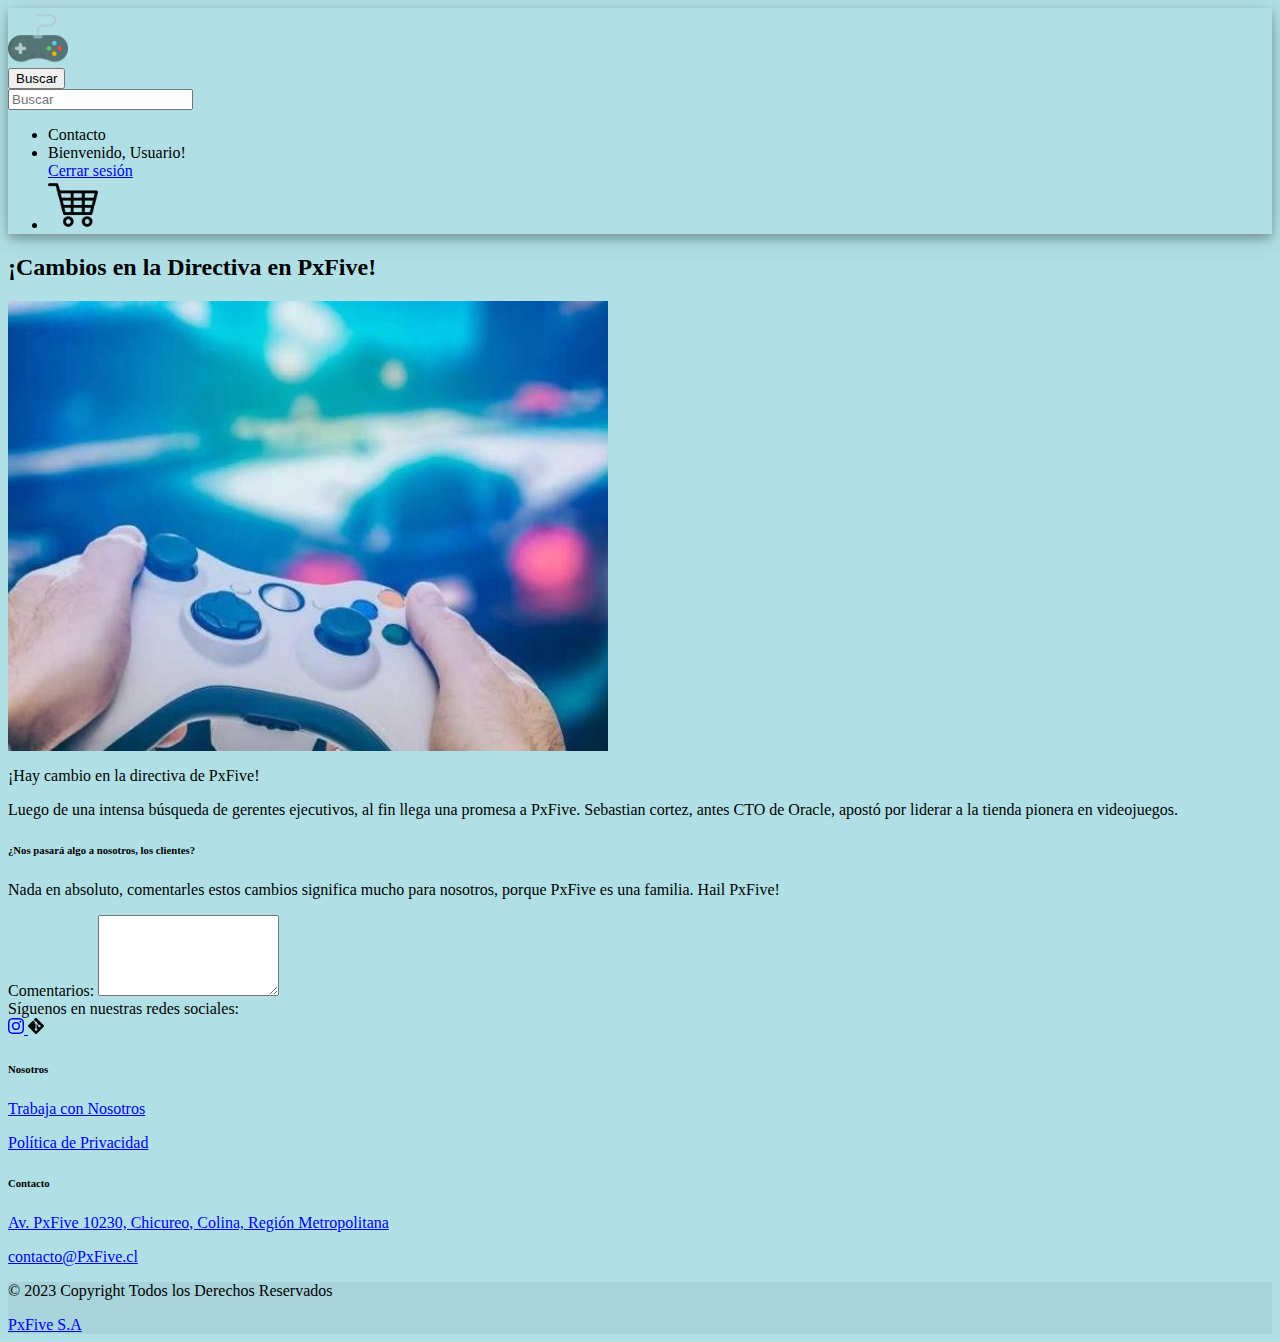
<file: Cambiodirectivo.html>
<html lang="es">
  <meta charset="UTF-8" />

  <head>
    <title>Homepage - PxFive!</title>
    <link
      rel="stylesheet"
      href="https://stackpath.bootstrapcdn.com/bootstrap/4.1.3/css/bootstrap.min.css"
      integrity="sha384-MCw98/SFnGE8fJT3GXwEOngsV7Zt27NXFoaoApmYm81iuXoPkFOJwJ8ERdknLPMO"
      crossorigin="anonymous"
    />
    <script
      src="https://code.jquery.com/jquery-3.3.1.slim.min.js"
      integrity="sha384-q8i/X+965DzO0rT7abK41JStQIAqVgRVzpbzo5smXKp4YfRvH+8abtTE1Pi6jizo"
      crossorigin="anonymous"
    ></script>
    <script
      src="https://cdnjs.cloudflare.com/ajax/libs/popper.js/1.14.3/umd/popper.min.js"
      integrity="sha384-ZMP7rVo3mIykV+2+9J3UJ46jBk0WLaUAdn689aCwoqbBJiSnjAK/l8WvCWPIPm49"
      crossorigin="anonymous"
    ></script>
    <script
      src="https://stackpath.bootstrapcdn.com/bootstrap/4.1.3/js/bootstrap.min.js"
      integrity="sha384-ChfqqxuZUCnJSK3+MXmPNIyE6ZbWh2IMqE241rYiqJxyMiZ6OW/JmZQ5stwEULTy"
      crossorigin="anonymous"
    ></script>
    <link rel="Icon" href="./../images/logo16x16.png" type="image/x-icon">
  </head>

  <body style="background-color: powderblue;">
    <script src="https://code.jquery.com/jquery-3.2.1.js"></script>
    <!-- Navbar -->
    <div class="container-sm">
      <nav
        class="navbar navbar-expand-sm bg-light navbar-light"
        style="
          box-shadow: 0 4px 8px 0 rgba(0, 0, 0, 0.2),
            0 6px 20px 0 rgba(0, 0, 0, 0.19);
        "
      >
        <!-- Brand -->
        <div class="col-sm-3">
          <a href="../IndexWithLogin/index.html"> <img src="../images/logo.png" alt="logo" height="60" width="60"></a>
        </div>
        <!-- Browser -->
        <div class="col-sm-6">
          <div class="input-group">
            <div class="input-group-append">
              <button type="button" class="btn">Buscar</button>
            </div>
            <input
              list="browsers"
              class="form-control"
              placeholder="Buscar"
            />
            <datalist id="browsers">
              <option value=""></option>
              <option value=""></option>
              <option value=""></option>
              <option value=""></option>
              <option value=""></option>
            </datalist>
          </div>
        </div>
        <!-- Links -->
        <div class="col-sm-3">
          <ul class="navbar-nav">
            <li class="nav-item dropdown">
              <a
                class="nav-link dropdown-toggle"
                id="navbardrop"
                data-toggle="dropdown"
                >Contacto</a>
            </li>
            <!-- Dropdown -->
            <li class="nav-item dropdown">
              <a
                class="nav-link dropdown-toggle"
                id="navbardrop"
                data-toggle="dropdown"
                >Bienvenido, Usuario!</a
              >
              <div class="dropdown-menu">
                <a class="dropdown-item" href="./../index.html"
                  >Cerrar sesión</a
                >
              </div>
            </li>
            <li><a href="./cart/cart.html"><img src="./../images/carrito.png" alt="carrito" width="50" height="50">
            </a>
              </a>
            </li>
          </ul>
        </div>
      </nav>
    </div>

 
        <!--TITULO-->
        <div class="container p-3 my-3 bg-dark text-white">
            <h2>¡Cambios en la Directiva en PxFive!</h2>
        </div>
        <!--IMAGEN-->
        <div class="container p-3 my-3">
            <img src="../images/directiva.jpeg" class="mx-auto d-block" alt="imagen">
        </div>
        <!--TEXTO-->
        <div class="container p-3 my-3 border">
            <div class="row">
                <div class="col-sm-12">
                    <p style="text-align: justify;">¡Hay cambio en la directiva de PxFive!</p>

                    <p style="text-align: justify;">Luego de una intensa búsqueda de gerentes ejecutivos, al fin llega una promesa a PxFive. Sebastian cortez, antes CTO de Oracle, apostó por
                    liderar a la tienda pionera en videojuegos.</p>
                </div>
                <div class="col-sm-12">
                    <h6>¿Nos pasará algo a nosotros, los clientes?</h6>
                    <p style="text-align: justify;">Nada en absoluto, comentarles estos cambios significa mucho para nosotros, porque PxFive es una familia. Hail PxFive!</p>
                </div>
            </div>
        </div>
        <!--COMENTARIO-->
        <div class="container p-3 my-3 border">
            <div class="form-group">
                <label for="comment">Comentarios:</label>
                <textarea class="form-control" rows="5" id="comment"></textarea>
            </div>
        </div>

        <footer class="text-center text-lg-start bg-dark text-muted" id="footer">
          <!-- Section: Social media -->
          <section class="d-flex justify-content-center justify-content-lg-between p-4 border-bottom">
            <!-- Left -->
            <div class="me-5 d-none d-lg-block">
              <span>Síguenos en nuestras redes sociales:</span>
            </div>
        
        
            <!-- Right -->
            <div>
              <a href="https://www.instagram.com/lithost.cl/" class="me-4" target="_blank">
                <svg xmlns="http://www.w3.org/2000/svg" width="16" height="16" fill="currentColor" class="bi bi-instagram"
                  viewBox="0 0 16 16">
                  <path
                    d="M8 0C5.829 0 5.556.01 4.703.048 3.85.088 3.269.222 2.76.42a3.917 3.917 0 0 0-1.417.923A3.927 3.927 0 0 0 .42 2.76C.222 3.268.087 3.85.048 4.7.01 5.555 0 5.827 0 8.001c0 2.172.01 2.444.048 3.297.04.852.174 1.433.372 1.942.205.526.478.972.923 1.417.444.445.89.719 1.416.923.51.198 1.09.333 1.942.372C5.555 15.99 5.827 16 8 16s2.444-.01 3.298-.048c.851-.04 1.434-.174 1.943-.372a3.916 3.916 0 0 0 1.416-.923c.445-.445.718-.891.923-1.417.197-.509.332-1.09.372-1.942C15.99 10.445 16 10.173 16 8s-.01-2.445-.048-3.299c-.04-.851-.175-1.433-.372-1.941a3.926 3.926 0 0 0-.923-1.417A3.911 3.911 0 0 0 13.24.42c-.51-.198-1.092-.333-1.943-.372C10.443.01 10.172 0 7.998 0h.003zm-.717 1.442h.718c2.136 0 2.389.007 3.232.046.78.035 1.204.166 1.486.275.373.145.64.319.92.599.28.28.453.546.598.92.11.281.24.705.275 1.485.039.843.047 1.096.047 3.231s-.008 2.389-.047 3.232c-.035.78-.166 1.203-.275 1.485a2.47 2.47 0 0 1-.599.919c-.28.28-.546.453-.92.598-.28.11-.704.24-1.485.276-.843.038-1.096.047-3.232.047s-2.39-.009-3.233-.047c-.78-.036-1.203-.166-1.485-.276a2.478 2.478 0 0 1-.92-.598 2.48 2.48 0 0 1-.6-.92c-.109-.281-.24-.705-.275-1.485-.038-.843-.046-1.096-.046-3.233 0-2.136.008-2.388.046-3.231.036-.78.166-1.204.276-1.486.145-.373.319-.64.599-.92.28-.28.546-.453.92-.598.282-.11.705-.24 1.485-.276.738-.034 1.024-.044 2.515-.045v.002zm4.988 1.328a.96.96 0 1 0 0 1.92.96.96 0 0 0 0-1.92zm-4.27 1.122a4.109 4.109 0 1 0 0 8.217 4.109 4.109 0 0 0 0-8.217zm0 1.441a2.667 2.667 0 1 1 0 5.334 2.667 2.667 0 0 1 0-5.334z" />
                </svg>
              </a>
                <svg xmlns="http://www.w3.org/2000/svg" width="16" height="16" fill="currentColor" class="bi bi- "
                  viewBox="0 0 16 16">
                  <path
                    d="M15.698 7.287 8.712.302a1.03 1.03 0 0 0-1.457 0l-1.45 1.45 1.84 1.84a1.223 1.223 0 0 1 1.55 1.56l1.773 1.774a1.224 1.224 0 0 1 1.267 2.025 1.226 1.226 0 0 1-2.002-1.334L8.58 5.963v4.353a1.226 1.226 0 1 1-1.008-.036V5.887a1.226 1.226 0 0 1-.666-1.608L5.093 2.465l-4.79 4.79a1.03 1.03 0 0 0 0 1.457l6.986 6.986a1.03 1.03 0 0 0 1.457 0l6.953-6.953a1.031 1.031 0 0 0 0-1.457" />
                </svg>
              </a>
            </div>
        
        
          </section>
          <!-- Section: Social media -->
        
          <!-- Section: Links  -->
          <section class="">
            <div class="container text-center text-md-start mt-5">
              <!-- Grid row -->
              <div class="row mt-3">
                <!-- Grid column -->
                <div class="col-md-3 col-lg-4 col-xl-3 mx-auto mb-4">
                  <!-- Content -->
                  <h6 class="text-uppercase fw-bold mb-4">
                    <i class="fas fa-gem me-3"></i>Nosotros
                  </h6>
                  <p>
                      <a href="https://trabajando.cl/">Trabaja con Nosotros</a>
                  </p>
                  <p>
                    <a href="./../PrivacyPolicy/privacypolicy.html">Política de Privacidad</a>
                  </p>
                </div>
                <!-- Grid column -->
        
                <!-- Grid column -->
                <div class="col-md-4 col-lg-3 col-xl-3 mx-auto mb-md-0 mb-4">
                  <!-- Links -->
                  <h6 class="text-uppercase fw-bold mb-4">Contacto</h6>
                  <p><i class="fas fa-home me-3"></i> <a href="https://www.google.com/maps/place/Av.+PxFive+10230,+Chicureo,+Colina,+Regi%C3%B3n+Metropolitana/@-33.309785,-70.6630592,17z/data=!3m1!4b1!4m5!3m4!1s0x9662b87b0713ec25:0xb36905e13eef9135!8m2!3d-33.3097895!4d-70.6608759">Av. PxFive 10230, Chicureo, Colina, Región Metropolitana</a> </p>
                  <p>
                    <i class="fas fa-envelope me-3"></i>
                    <a href="mailto:contacto@PxFive.cl">contacto@PxFive.cl</a>
                  </p>
        
                </div>
                <!-- Grid column -->
              </div>
              <!-- Grid row -->
            </div>
          </section>
          <!-- Section: Links  -->
        
          <!-- Copyright -->
          <div id="copyrightid " class="text-center p-4" style="background-color: rgba(0, 0, 0, 0.05);">
            <p class="textcopyright">© 2023 Copyright Todos los Derechos Reservados</p>
            <a class="acopyright" href="#" target="_blank">PxFive S.A</a>
          </div>
          <!-- Copyright -->
        </footer>
        
        
        
        
        
        
        
        <script src="https://cdn.jsdelivr.net/npm/bootstrap@5.3.0-alpha2/dist/js/bootstrap.bundle.min.js"
          integrity="sha384-qKXV1j0HvMUeCBQ+QVp7JcfGl760yU08IQ+GpUo5hlbpg51QRiuqHAJz8+BrxE/N"
          crossorigin="anonymous"></script>
</body>

</html>
</file>
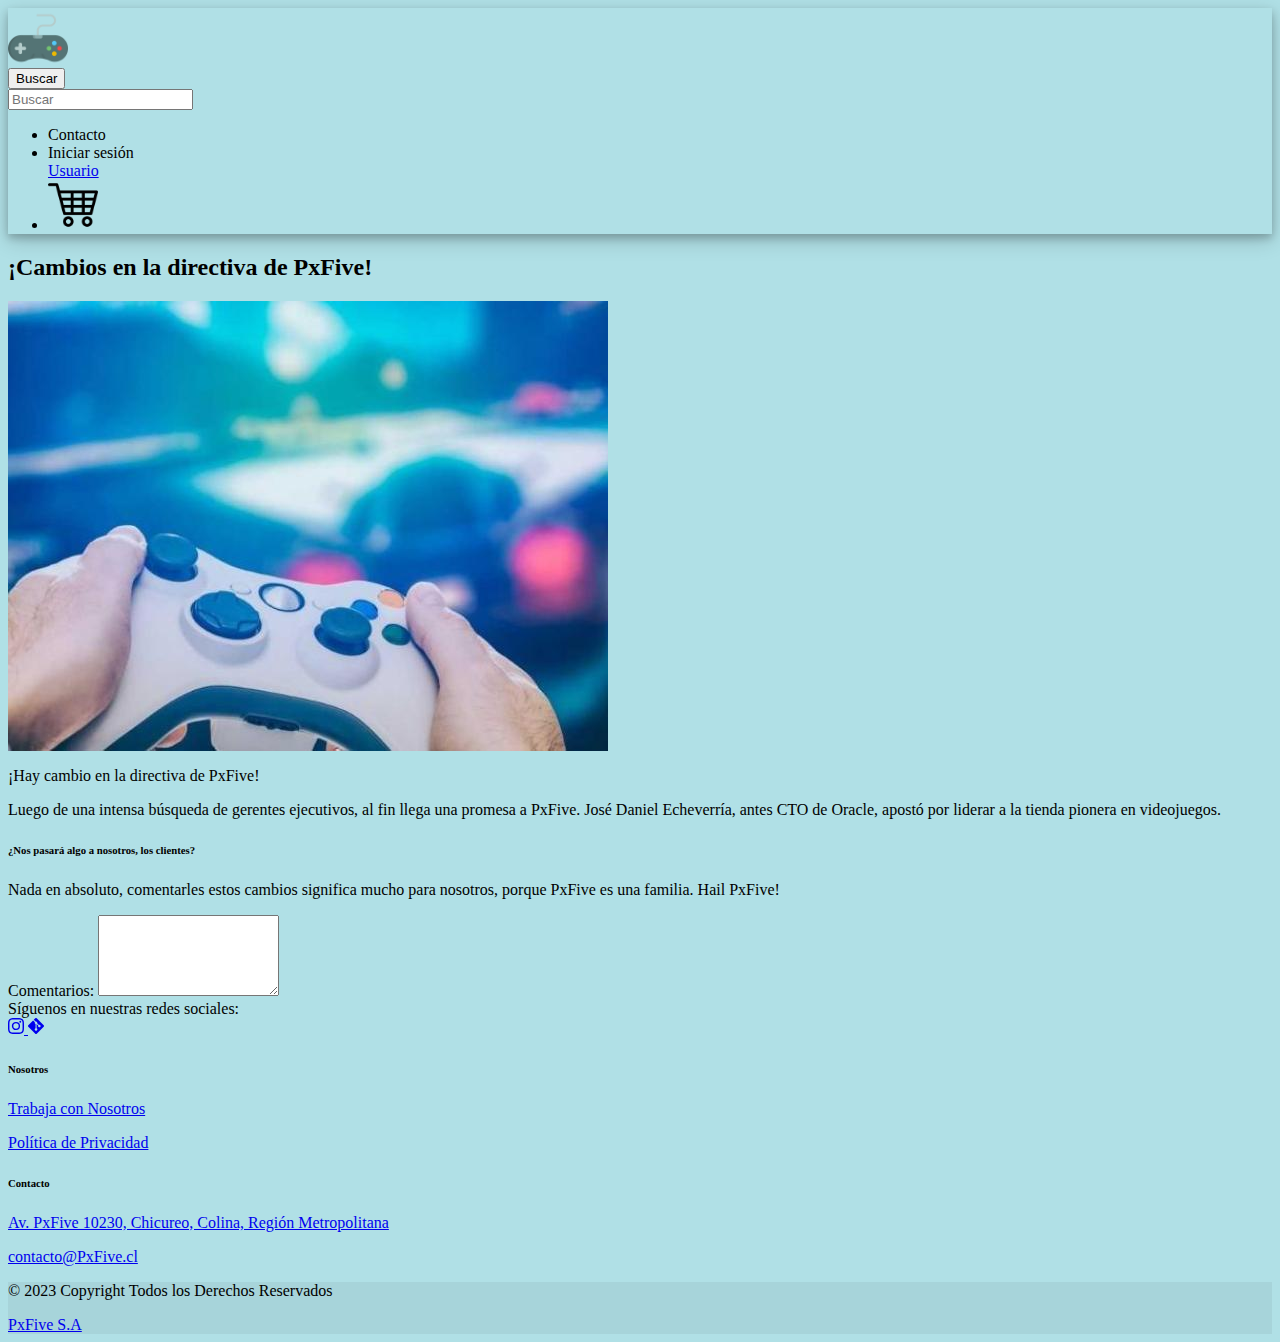
<file: cambiodirectivo.html>
<html lang="es">
  <meta charset="UTF-8" />

  <head>
    <title>¡Encuéntranos en nuestra nueva tienda: PxFive! - PxFive!</title>
    <link
      rel="stylesheet"
      href="https://stackpath.bootstrapcdn.com/bootstrap/4.1.3/css/bootstrap.min.css"
      integrity="sha384-MCw98/SFnGE8fJT3GXwEOngsV7Zt27NXFoaoApmYm81iuXoPkFOJwJ8ERdknLPMO"
      crossorigin="anonymous"
    />
    <script
      src="https://code.jquery.com/jquery-3.3.1.slim.min.js"
      integrity="sha384-q8i/X+965DzO0rT7abK41JStQIAqVgRVzpbzo5smXKp4YfRvH+8abtTE1Pi6jizo"
      crossorigin="anonymous"
    ></script>
    <script
      src="https://cdnjs.cloudflare.com/ajax/libs/popper.js/1.14.3/umd/popper.min.js"
      integrity="sha384-ZMP7rVo3mIykV+2+9J3UJ46jBk0WLaUAdn689aCwoqbBJiSnjAK/l8WvCWPIPm49"
      crossorigin="anonymous"
    ></script>
    <script
      src="https://stackpath.bootstrapcdn.com/bootstrap/4.1.3/js/bootstrap.min.js"
      integrity="sha384-ChfqqxuZUCnJSK3+MXmPNIyE6ZbWh2IMqE241rYiqJxyMiZ6OW/JmZQ5stwEULTy"
      crossorigin="anonymous"
    ></script>
    <link rel="Icon" href="./../images/logo16x16.png" type="image/x-icon">
  </head>

  <body style="background-color: powderblue;">
    <script src="https://code.jquery.com/jquery-3.2.1.js"></script>
    <!-- Navbar -->
    <div class="container-sm">
      <nav
        class="navbar navbar-expand-sm bg-light navbar-light"
        style="
          box-shadow: 0 4px 8px 0 rgba(0, 0, 0, 0.2),
            0 6px 20px 0 rgba(0, 0, 0, 0.19);
        "
      >
        <!-- Brand -->
        <div class="col-sm-3">
          <a href="../index.html"> <img src="../images/logo.png" alt="logo" height="60" width="60"></a>
        </div>
        <!-- Browser -->
        <div class="col-sm-6">
          <div class="input-group">
            <div class="input-group-append">
              <button type="button" class="btn">Buscar</button>
            </div>
            <input
              list="browsers"
              class="form-control"
              placeholder="Buscar"
            />
            <datalist id="browsers">
              <option value=""></option>
              <option value=""></option>
              <option value=""></option>
              <option value=""></option>
              <option value=""></option>
            </datalist>
          </div>
        </div>
        <!-- Links -->
        <div class="col-sm-3">
          <ul class="navbar-nav">
            <li class="nav-item dropdown">
              <a
                class="nav-link dropdown-toggle"
                id="navbardrop"
                data-toggle="dropdown"
                >Contacto</a>
            </li>
            <!-- Dropdown -->
            <li class="nav-item dropdown">
              <a
                class="nav-link dropdown-toggle"
                id="navbardrop"
                data-toggle="dropdown"
                >Iniciar sesión</a
              >
              <div class="dropdown-menu">
                <a class="dropdown-item" href="./SignIn/SignIn.html"
                  >Usuario</a
                >
              </div>
            </li>
            <li><a href="./cart/cart.html"><img src="./../images/carrito.png" alt="carrito" width="50" height="50">
            </a>
 
              </a>
            </li>
          </ul>
        </div>
      </nav>
    </div>

 
        <!--TITULO-->
        <div class="container p-3 my-3 bg-dark text-white">
            <h2>¡Cambios en la directiva de PxFive!</h2>
        </div>
        <!--IMAGEN-->
        <div class="container p-3 my-3">
            <img src="../images/directiva.jpeg" class="mx-auto d-block" alt="imagen">
        </div>
        <!--TEXTO-->
        <div class="container p-3 my-3 border">
            <div class="row">
                <div class="col-sm-12">
                    <p style="text-align: justify;">¡Hay cambio en la directiva de PxFive!</p>

                    <p style="text-align: justify;">Luego de una intensa búsqueda de gerentes ejecutivos, al fin llega una promesa a PxFive. José Daniel Echeverría, antes CTO de Oracle, apostó por
                    liderar a la tienda pionera en videojuegos.</p>
                </div>
                <div class="col-sm-12">
                    <h6>¿Nos pasará algo a nosotros, los clientes?</h6>
                    <p style="text-align: justify;">Nada en absoluto, comentarles estos cambios significa mucho para nosotros, porque PxFive es una familia. Hail PxFive!</p>
                </div>
            </div>
        </div>
        <!--COMENTARIO-->
        <div class="container p-3 my-3 border">
            <div class="form-group">
                <label for="comment">Comentarios:</label>
                <textarea class="form-control" rows="5" id="comment"></textarea>
            </div>
        </div>

        <footer class="text-center text-lg-start bg-dark text-muted" id="footer">
          <!-- Section: Social media -->
          <section class="d-flex justify-content-center justify-content-lg-between p-4 border-bottom">
            <!-- Left -->
            <div class="me-5 d-none d-lg-block">
              <span>Síguenos en nuestras redes sociales:</span>
            </div>
      
      
            <!-- Right -->
            <div>
              <a href="https://www.instagram.com/lithost.cl/" class="me-4" target="_blank">
                <svg xmlns="http://www.w3.org/2000/svg" width="16" height="16" fill="currentColor" class="bi bi-instagram"
                  viewBox="0 0 16 16">
                  <path
                    d="M8 0C5.829 0 5.556.01 4.703.048 3.85.088 3.269.222 2.76.42a3.917 3.917 0 0 0-1.417.923A3.927 3.927 0 0 0 .42 2.76C.222 3.268.087 3.85.048 4.7.01 5.555 0 5.827 0 8.001c0 2.172.01 2.444.048 3.297.04.852.174 1.433.372 1.942.205.526.478.972.923 1.417.444.445.89.719 1.416.923.51.198 1.09.333 1.942.372C5.555 15.99 5.827 16 8 16s2.444-.01 3.298-.048c.851-.04 1.434-.174 1.943-.372a3.916 3.916 0 0 0 1.416-.923c.445-.445.718-.891.923-1.417.197-.509.332-1.09.372-1.942C15.99 10.445 16 10.173 16 8s-.01-2.445-.048-3.299c-.04-.851-.175-1.433-.372-1.941a3.926 3.926 0 0 0-.923-1.417A3.911 3.911 0 0 0 13.24.42c-.51-.198-1.092-.333-1.943-.372C10.443.01 10.172 0 7.998 0h.003zm-.717 1.442h.718c2.136 0 2.389.007 3.232.046.78.035 1.204.166 1.486.275.373.145.64.319.92.599.28.28.453.546.598.92.11.281.24.705.275 1.485.039.843.047 1.096.047 3.231s-.008 2.389-.047 3.232c-.035.78-.166 1.203-.275 1.485a2.47 2.47 0 0 1-.599.919c-.28.28-.546.453-.92.598-.28.11-.704.24-1.485.276-.843.038-1.096.047-3.232.047s-2.39-.009-3.233-.047c-.78-.036-1.203-.166-1.485-.276a2.478 2.478 0 0 1-.92-.598 2.48 2.48 0 0 1-.6-.92c-.109-.281-.24-.705-.275-1.485-.038-.843-.046-1.096-.046-3.233 0-2.136.008-2.388.046-3.231.036-.78.166-1.204.276-1.486.145-.373.319-.64.599-.92.28-.28.546-.453.92-.598.282-.11.705-.24 1.485-.276.738-.034 1.024-.044 2.515-.045v.002zm4.988 1.328a.96.96 0 1 0 0 1.92.96.96 0 0 0 0-1.92zm-4.27 1.122a4.109 4.109 0 1 0 0 8.217 4.109 4.109 0 0 0 0-8.217zm0 1.441a2.667 2.667 0 1 1 0 5.334 2.667 2.667 0 0 1 0-5.334z" />
                </svg>
              </a>
              <a href="https:// hub.com/NicooBrown/ET_PGY3121-003D" class="me-4" target="_blank">
                <svg xmlns="http://www.w3.org/2000/svg" width="16" height="16" fill="currentColor" class="bi bi- "
                  viewBox="0 0 16 16">
                  <path
                    d="M15.698 7.287 8.712.302a1.03 1.03 0 0 0-1.457 0l-1.45 1.45 1.84 1.84a1.223 1.223 0 0 1 1.55 1.56l1.773 1.774a1.224 1.224 0 0 1 1.267 2.025 1.226 1.226 0 0 1-2.002-1.334L8.58 5.963v4.353a1.226 1.226 0 1 1-1.008-.036V5.887a1.226 1.226 0 0 1-.666-1.608L5.093 2.465l-4.79 4.79a1.03 1.03 0 0 0 0 1.457l6.986 6.986a1.03 1.03 0 0 0 1.457 0l6.953-6.953a1.031 1.031 0 0 0 0-1.457" />
                </svg>
              </a>
            </div>
      
      
          </section>
          <!-- Section: Social media -->
      
          <!-- Section: Links  -->
          <section class="">
            <div class="container text-center text-md-start mt-5">
              <!-- Grid row -->
              <div class="row mt-3">
                <!-- Grid column -->
                <div class="col-md-3 col-lg-4 col-xl-3 mx-auto mb-4">
                  <!-- Content -->
                  <h6 class="text-uppercase fw-bold mb-4">
                    <i class="fas fa-gem me-3"></i>Nosotros
                  </h6>
                  <p>
                      <a href="https://trabajando.cl/">Trabaja con Nosotros</a>
                  </p>
                  <p>
                    <a href="./PrivacyPolicy/privacypolicy.html">Política de Privacidad</a>
                  </p>
                </div>
                <!-- Grid column -->
      
                <!-- Grid column -->
                <div class="col-md-4 col-lg-3 col-xl-3 mx-auto mb-md-0 mb-4">
                  <!-- Links -->
                  <h6 class="text-uppercase fw-bold mb-4">Contacto</h6>
                  <p><i class="fas fa-home me-3"></i> <a href="https://www.google.com/maps/place/Av.+PxFive+10230,+Chicureo,+Colina,+Regi%C3%B3n+Metropolitana/@-33.309785,-70.6630592,17z/data=!3m1!4b1!4m5!3m4!1s0x9662b87b0713ec25:0xb36905e13eef9135!8m2!3d-33.3097895!4d-70.6608759">Av. PxFive 10230, Chicureo, Colina, Región Metropolitana</a> </p>
                  <p>
                    <i class="fas fa-envelope me-3"></i>
                    <a href="mailto:contacto@PxFive.cl">contacto@PxFive.cl</a>
                  </p>
      
                </div>
                <!-- Grid column -->
              </div>
              <!-- Grid row -->
            </div>
          </section>
          <!-- Section: Links  -->
      
          <!-- Copyright -->
          <div id="copyrightid " class="text-center p-4" style="background-color: rgba(0, 0, 0, 0.05);">
            <p class="textcopyright">© 2023 Copyright Todos los Derechos Reservados</p>
            <a class="acopyright" href="#" target="_blank">PxFive S.A</a>
          </div>
          <!-- Copyright -->
        </footer>
      
      
      
      
      
      
      
        <script src="https://cdn.jsdelivr.net/npm/bootstrap@5.3.0-alpha2/dist/js/bootstrap.bundle.min.js"
          integrity="sha384-qKXV1j0HvMUeCBQ+QVp7JcfGl760yU08IQ+GpUo5hlbpg51QRiuqHAJz8+BrxE/N"
          crossorigin="anonymous"></script>
</body>

</html>
</file>
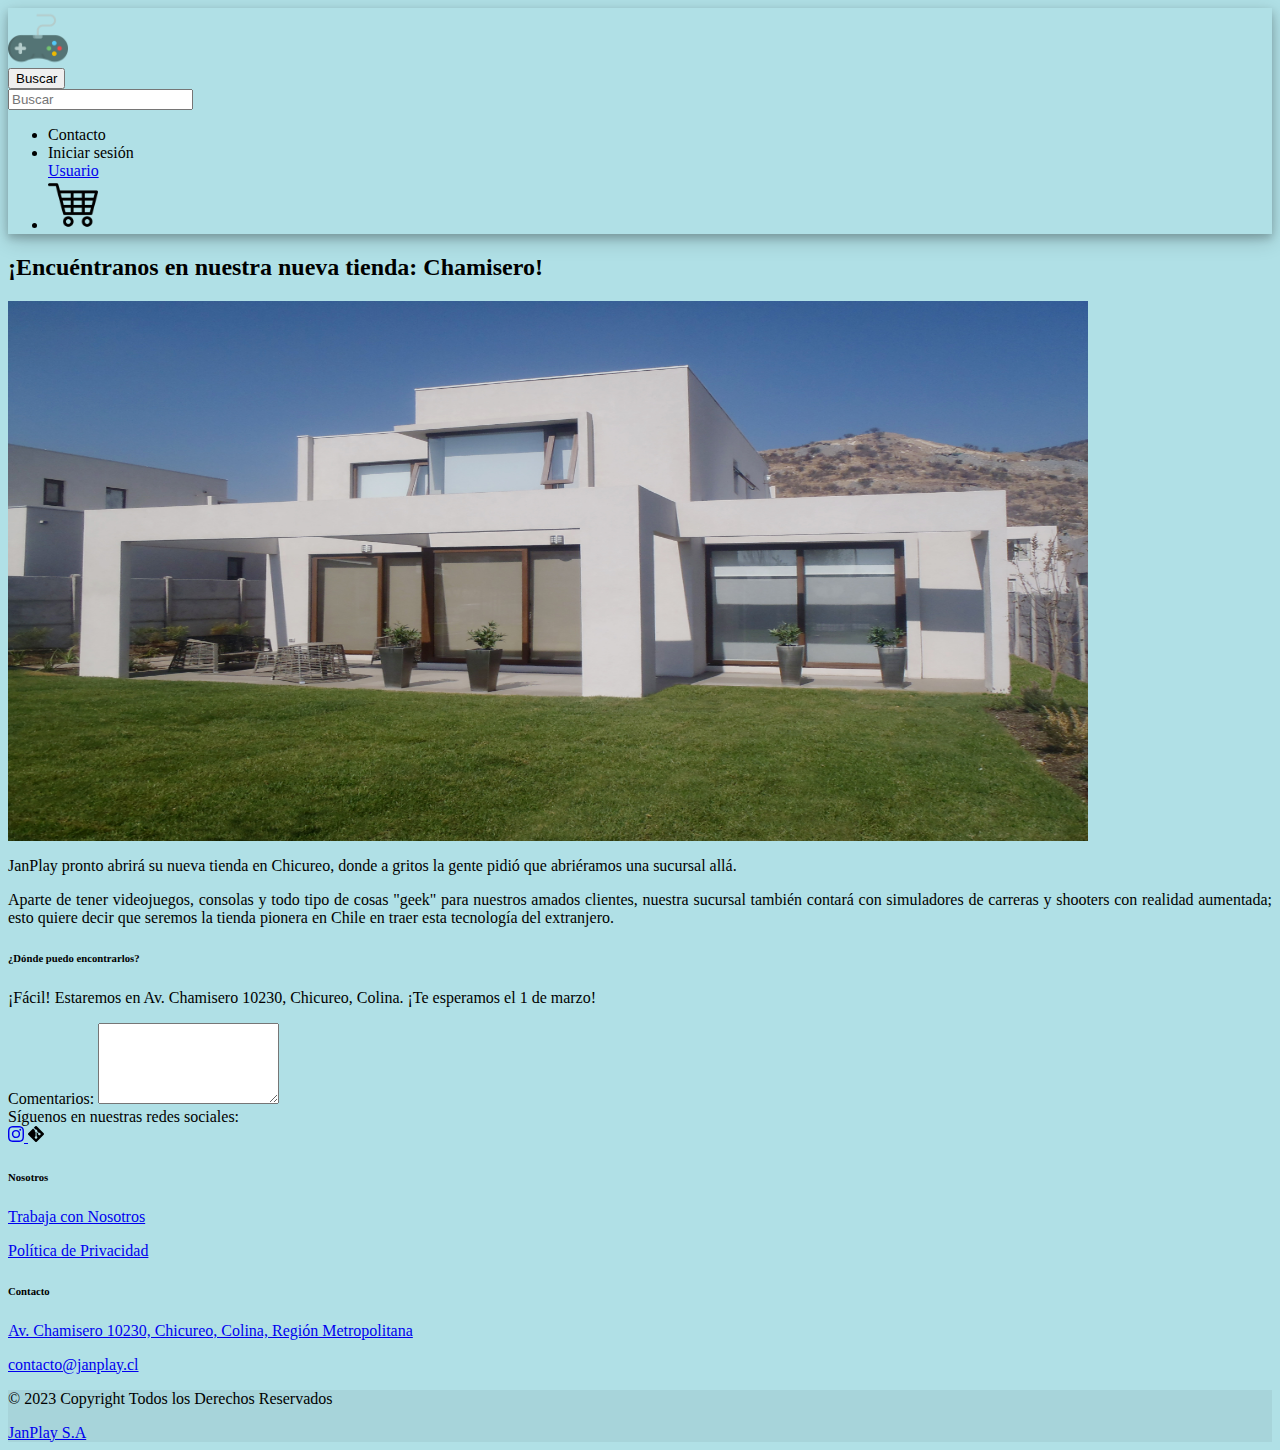
<file: tiendaPxfive.html>
<meta charset="UTF-8" />

  <head>
    <title>¡Encuéntranos en nuestra nueva tienda: Chamisero! - JanPlay!</title>
    <link
      rel="stylesheet"
      href="https://stackpath.bootstrapcdn.com/bootstrap/4.1.3/css/bootstrap.min.css"
      integrity="sha384-MCw98/SFnGE8fJT3GXwEOngsV7Zt27NXFoaoApmYm81iuXoPkFOJwJ8ERdknLPMO"
      crossorigin="anonymous"
    />
    <script
      src="https://code.jquery.com/jquery-3.3.1.slim.min.js"
      integrity="sha384-q8i/X+965DzO0rT7abK41JStQIAqVgRVzpbzo5smXKp4YfRvH+8abtTE1Pi6jizo"
      crossorigin="anonymous"
    ></script>
    <script
      src="https://cdnjs.cloudflare.com/ajax/libs/popper.js/1.14.3/umd/popper.min.js"
      integrity="sha384-ZMP7rVo3mIykV+2+9J3UJ46jBk0WLaUAdn689aCwoqbBJiSnjAK/l8WvCWPIPm49"
      crossorigin="anonymous"
    ></script>
    <script
      src="https://stackpath.bootstrapcdn.com/bootstrap/4.1.3/js/bootstrap.min.js"
      integrity="sha384-ChfqqxuZUCnJSK3+MXmPNIyE6ZbWh2IMqE241rYiqJxyMiZ6OW/JmZQ5stwEULTy"
      crossorigin="anonymous"
    ></script>
    <link rel="Icon" href="./../images/logo16x16.png" type="image/x-icon">
  </head>

  <body style="background-color: powderblue;">
    <script src="https://code.jquery.com/jquery-3.2.1.js"></script>
    <!-- Navbar -->
    <div class="container-sm">
      <nav
        class="navbar navbar-expand-sm bg-light navbar-light"
        style="
          box-shadow: 0 4px 8px 0 rgba(0, 0, 0, 0.2),
            0 6px 20px 0 rgba(0, 0, 0, 0.19);
        "
      >
      <!-- Brand -->
      <div class="col-sm-3">
        <a href="../index.html"> <img src="../images/logo.png" alt="logo" height="60" width="60"></a>
      </div>
        <!-- Browser -->
        <div class="col-sm-6">
          <div class="input-group">
            <div class="input-group-append">
              <button type="button" class="btn">Buscar</button>
            </div>
            <input
              list="browsers"
              class="form-control"
              placeholder="Buscar"
            />
          </div>
        </div>
        <!-- Links -->
        <div class="col-sm-3">
          <ul class="navbar-nav">
            <li class="nav-item dropdown">
              <a
                class="nav-link dropdown-toggle"
                id="navbardrop"
                data-toggle="dropdown"
                >Contacto</a>
            </li>
            <!-- Dropdown -->
            <li class="nav-item dropdown">
              <a
                class="nav-link dropdown-toggle"
                id="navbardrop"
                data-toggle="dropdown"
                >Iniciar sesión</a
              >
              <div class="dropdown-menu">
                <a class="dropdown-item" href="./SignIn/SignIn.html"
                  >Usuario</a
                >
              </div>
            </li>
            <li><a href="../cart/cart.html"><img src="../images/carrito.png" alt="carrito" width="50" height="50">
              </a>
            </li>
          </ul>
        </div>
      </nav>
    </div>
        <!--TITULO-->
        <div class="container p-3 my-3 bg-dark text-white">
            <h2>¡Encuéntranos en nuestra nueva tienda: Chamisero!</h2>
        </div>
        <!--IMAGEN-->
        <div class="container p-3 my-3">
            <img src="../images/tiendaPxfive.jpg" class="mx-auto d-block" height="540" width="1080" alt="imagen">
        </div>
        <!--TEXTO-->
        <div class="container p-3 my-3 border">
            <div class="row">
                <div class="col-sm-12">
                    <p style="text-align: justify;">JanPlay pronto abrirá su nueva tienda en Chicureo, donde a gritos la gente pidió que 
                    abriéramos una sucursal allá.</p>

                    <p style="text-align: justify;">Aparte de tener videojuegos, consolas y todo tipo de cosas "geek" para nuestros amados
                    clientes, nuestra sucursal también contará con simuladores de carreras y shooters con realidad aumentada; esto quiere
                    decir que seremos la tienda pionera en Chile en traer esta tecnología del extranjero.</p>
                </div>
                <div class="col-sm-12">
                    <h6>¿Dónde puedo encontrarlos?</h6>
                    <p style="text-align: justify;">¡Fácil! Estaremos en Av. Chamisero 10230, Chicureo, Colina. ¡Te esperamos el 1 de marzo!</p>
                </div>
            </div>
        </div>
        <!--COMENTARIO-->
        <div class="container p-3 my-3 border">
            <div class="form-group">
                <label for="comment">Comentarios:</label>
                <textarea class="form-control" rows="5" id="comment"></textarea>
            </div>
        </div>
        <footer class="text-center text-lg-start bg-dark text-muted" id="footer">
          <!-- Section: Social media -->
          <section class="d-flex justify-content-center justify-content-lg-between p-4 border-bottom">
            <!-- Left -->
            <div class="me-5 d-none d-lg-block">
              <span>Síguenos en nuestras redes sociales:</span>
            </div>
      
      
            <!-- Right -->
            <div>
              <a href="https://www.instagram.com/lithost.cl/" class="me-4" target="_blank">
                <svg xmlns="http://www.w3.org/2000/svg" width="16" height="16" fill="currentColor" class="bi bi-instagram"
                  viewBox="0 0 16 16">
                  <path
                    d="M8 0C5.829 0 5.556.01 4.703.048 3.85.088 3.269.222 2.76.42a3.917 3.917 0 0 0-1.417.923A3.927 3.927 0 0 0 .42 2.76C.222 3.268.087 3.85.048 4.7.01 5.555 0 5.827 0 8.001c0 2.172.01 2.444.048 3.297.04.852.174 1.433.372 1.942.205.526.478.972.923 1.417.444.445.89.719 1.416.923.51.198 1.09.333 1.942.372C5.555 15.99 5.827 16 8 16s2.444-.01 3.298-.048c.851-.04 1.434-.174 1.943-.372a3.916 3.916 0 0 0 1.416-.923c.445-.445.718-.891.923-1.417.197-.509.332-1.09.372-1.942C15.99 10.445 16 10.173 16 8s-.01-2.445-.048-3.299c-.04-.851-.175-1.433-.372-1.941a3.926 3.926 0 0 0-.923-1.417A3.911 3.911 0 0 0 13.24.42c-.51-.198-1.092-.333-1.943-.372C10.443.01 10.172 0 7.998 0h.003zm-.717 1.442h.718c2.136 0 2.389.007 3.232.046.78.035 1.204.166 1.486.275.373.145.64.319.92.599.28.28.453.546.598.92.11.281.24.705.275 1.485.039.843.047 1.096.047 3.231s-.008 2.389-.047 3.232c-.035.78-.166 1.203-.275 1.485a2.47 2.47 0 0 1-.599.919c-.28.28-.546.453-.92.598-.28.11-.704.24-1.485.276-.843.038-1.096.047-3.232.047s-2.39-.009-3.233-.047c-.78-.036-1.203-.166-1.485-.276a2.478 2.478 0 0 1-.92-.598 2.48 2.48 0 0 1-.6-.92c-.109-.281-.24-.705-.275-1.485-.038-.843-.046-1.096-.046-3.233 0-2.136.008-2.388.046-3.231.036-.78.166-1.204.276-1.486.145-.373.319-.64.599-.92.28-.28.546-.453.92-.598.282-.11.705-.24 1.485-.276.738-.034 1.024-.044 2.515-.045v.002zm4.988 1.328a.96.96 0 1 0 0 1.92.96.96 0 0 0 0-1.92zm-4.27 1.122a4.109 4.109 0 1 0 0 8.217 4.109 4.109 0 0 0 0-8.217zm0 1.441a2.667 2.667 0 1 1 0 5.334 2.667 2.667 0 0 1 0-5.334z" />
                </svg>
              </a>
              
                <svg xmlns="http://www.w3.org/2000/svg" width="16" height="16" fill="currentColor" class="bi bi-git"
                  viewBox="0 0 16 16">
                  <path
                    d="M15.698 7.287 8.712.302a1.03 1.03 0 0 0-1.457 0l-1.45 1.45 1.84 1.84a1.223 1.223 0 0 1 1.55 1.56l1.773 1.774a1.224 1.224 0 0 1 1.267 2.025 1.226 1.226 0 0 1-2.002-1.334L8.58 5.963v4.353a1.226 1.226 0 1 1-1.008-.036V5.887a1.226 1.226 0 0 1-.666-1.608L5.093 2.465l-4.79 4.79a1.03 1.03 0 0 0 0 1.457l6.986 6.986a1.03 1.03 0 0 0 1.457 0l6.953-6.953a1.031 1.031 0 0 0 0-1.457" />
                </svg>
              </a>
            </div>
      
      
          </section>
          <!-- Section: Social media -->
      
          <!-- Section: Links  -->
          <section class="">
            <div class="container text-center text-md-start mt-5">
              <!-- Grid row -->
              <div class="row mt-3">
                <!-- Grid column -->
                <div class="col-md-3 col-lg-4 col-xl-3 mx-auto mb-4">
                  <!-- Content -->
                  <h6 class="text-uppercase fw-bold mb-4">
                    <i class="fas fa-gem me-3"></i>Nosotros
                  </h6>
                  <p>
                      <a href="https://trabajando.cl/">Trabaja con Nosotros</a>
                  </p>
                  <p>
                    <a href="./PrivacyPolicy/privacypolicy.html">Política de Privacidad</a>
                  </p>
                </div>
                <!-- Grid column -->
      
                <!-- Grid column -->
                <div class="col-md-4 col-lg-3 col-xl-3 mx-auto mb-md-0 mb-4">
                  <!-- Links -->
                  <h6 class="text-uppercase fw-bold mb-4">Contacto</h6>
                  <p><i class="fas fa-home me-3"></i> <a href="https://www.google.com/maps/place/Av.+Chamisero+10230,+Chicureo,+Colina,+Regi%C3%B3n+Metropolitana/@-33.309785,-70.6630592,17z/data=!3m1!4b1!4m5!3m4!1s0x9662b87b0713ec25:0xb36905e13eef9135!8m2!3d-33.3097895!4d-70.6608759">Av. Chamisero 10230, Chicureo, Colina, Región Metropolitana</a> </p>
                  <p>
                    <i class="fas fa-envelope me-3"></i>
                    <a href="mailto:contacto@janplay.cl">contacto@janplay.cl</a>
                  </p>
      
                </div>
                <!-- Grid column -->
              </div>
              <!-- Grid row -->
            </div>
          </section>
          <!-- Section: Links  -->
      
          <!-- Copyright -->
          <div id="copyrightid " class="text-center p-4" style="background-color: rgba(0, 0, 0, 0.05);">
            <p class="textcopyright">© 2023 Copyright Todos los Derechos Reservados</p>
            <a class="acopyright" href="#" target="_blank">JanPlay S.A</a>
          </div>
          <!-- Copyright -->
        </footer>
      
      
      
      
      
      
      
        <script src="https://cdn.jsdelivr.net/npm/bootstrap@5.3.0-alpha2/dist/js/bootstrap.bundle.min.js"
          integrity="sha384-qKXV1j0HvMUeCBQ+QVp7JcfGl760yU08IQ+GpUo5hlbpg51QRiuqHAJz8+BrxE/N"
          crossorigin="anonymous"></script>
</body>

</html>
</file>
